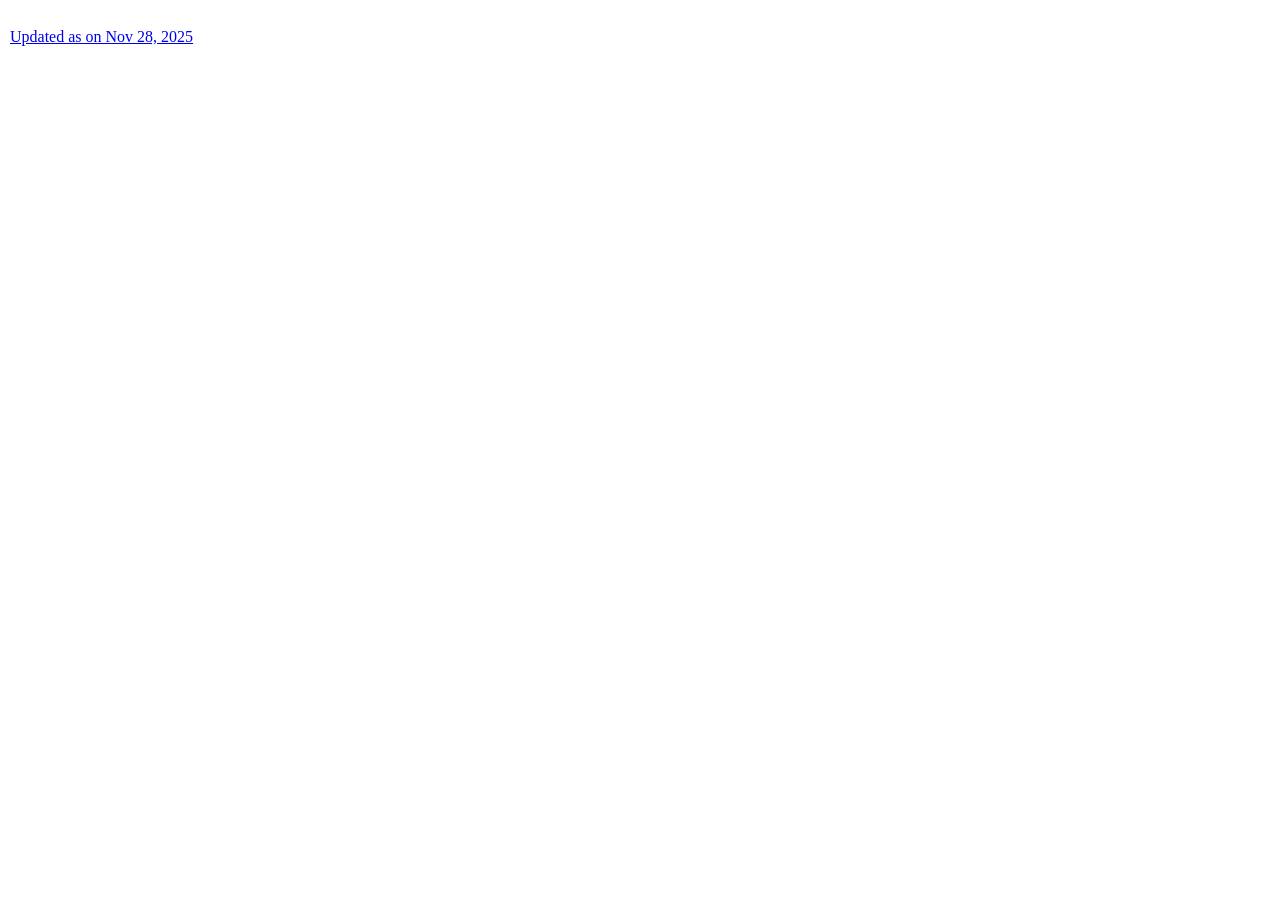
<file: tests/fixtures/rbi/versions_13136.html>
<html><head><meta charset='utf-8'></head><body><form>
<div id="example-min">
<table style="text-align: justify" width="100%">
<tr>
</tr>
</table>
<br/>
<table align="center" border="0" cellpadding="2" cellspacing="0" class="tablebg" width="100%">
<tr><td><a class="link1" href="NotificationPreVersion.aspx?id=13136&amp;Histid=336"> Updated as on Nov 28, 2025</a></td></tr>
</table>
<br/>
<a id="Note"></a>
<table style="text-align: justify" width="100%">
<tr>
</tr>
</table>
<br/>
<div align="right">
</div>
</div>
</form></body></html>
</file>
